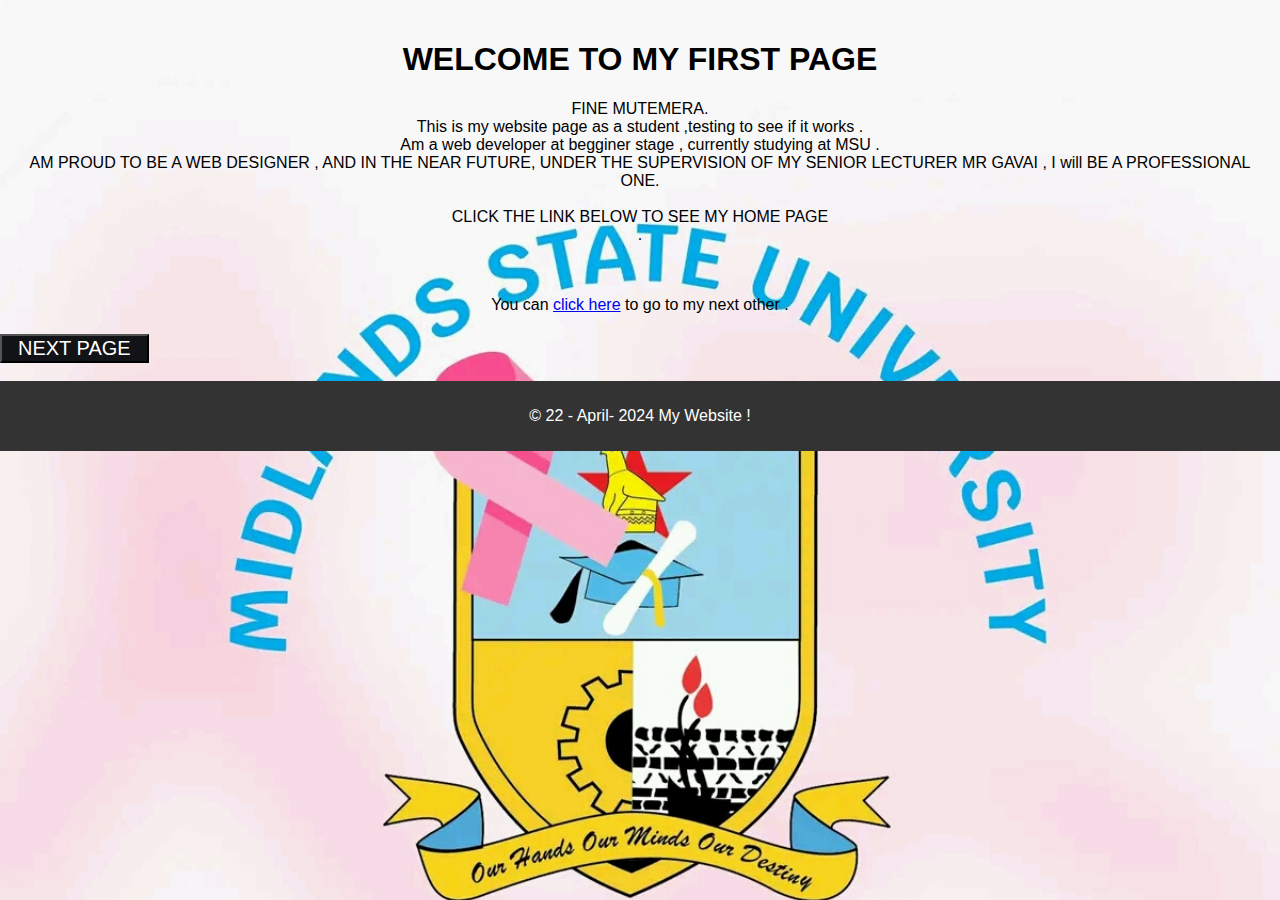
<file: index.html>
<!DOCTYPE html>
<html>
<head>
  <title> first page</title>
   <meta http-equiv="CONTENT-TYPE" content="text/html; charset=UTF-8">
  <link rel="stylesheet" type="text/css" href="HOMEPAGE.css">
   
</head>
<body>
  <style>  p{ text-color:blue;}</style>
    <header>
        <h1> WELCOME TO MY FIRST PAGE </h1>
      <p> 
        FINE MUTEMERA.<br>
  This is my website page as a student ,testing to see if it works .<br> Am a web developer at begginer stage , currently studying at MSU .<br>
  AM PROUD TO BE A WEB DESIGNER , AND IN THE NEAR FUTURE, UNDER THE SUPERVISION OF MY SENIOR LECTURER MR GAVAI , I will BE  A PROFESSIONAL ONE.<br>
  <BR> CLICK THE LINK BELOW TO SEE MY HOME PAGE  </BR>
.<br>
  
      </p>
      <br></br>
      
  <p2>You can <a href="HOMEPAGE .html">click here</a> to go to my next other .</p2>
    </header>
      <button> 
    <nav>
        <ul>
          <li><a href="HOMEPAGE .html"> NEXT PAGE  </a></li></br>
        </ul>
    </nav>  
    </button>
<br>
</br>
<footer>
  <p> &copy 22 - April- 2024 My Website !</p>
</footer>
</body>
</html>
</file>
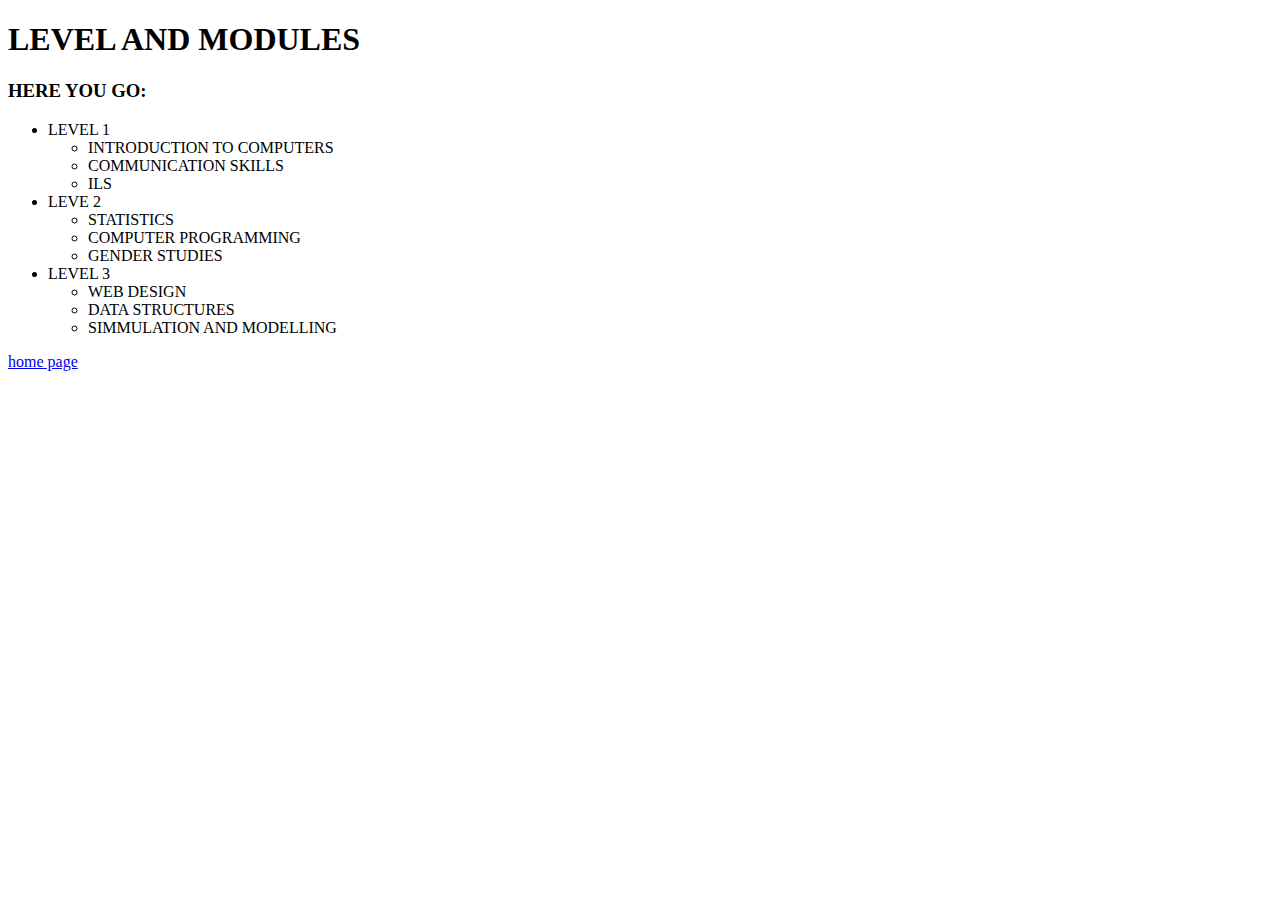
<file: LEVEL AND MODULE.html>
<!DOCTYPE html>

<html>
<head>
  <meta http-equiv="CONTENT-TYPE" content="text/html; charset=UTF-8">
  <LINK rel="sylesheet" type="text/css" href="web page 1.css"> 
  <title> Level and Modules</title>
</head>
<body>
  
  <h1> LEVEL AND MODULES </h1>
  
      <h3> HERE YOU GO:</h3>
        <ul>
            <li> LEVEL 1
                <ul>
                    <li> INTRODUCTION TO COMPUTERS </li>
                    <li> COMMUNICATION SKILLS</li>
                    <li> ILS</li>
                </ul>
            </li>
            <li> LEVE 2
                <ul>
                    <li>STATISTICS </li>
                    <li>COMPUTER PROGRAMMING</li>
                    <li>GENDER STUDIES</li>
                </ul>
            </li>
            <li> LEVEL 3
                <ul>
                    <li> WEB DESIGN</li>
                    <li>DATA STRUCTURES</li>
                    <li> SIMMULATION AND MODELLING</li>
                </ul>
            </li>
        </ul>
    
  <a href="HOMEPAGE .html"> home page</a>
</body>
</html>
</file>
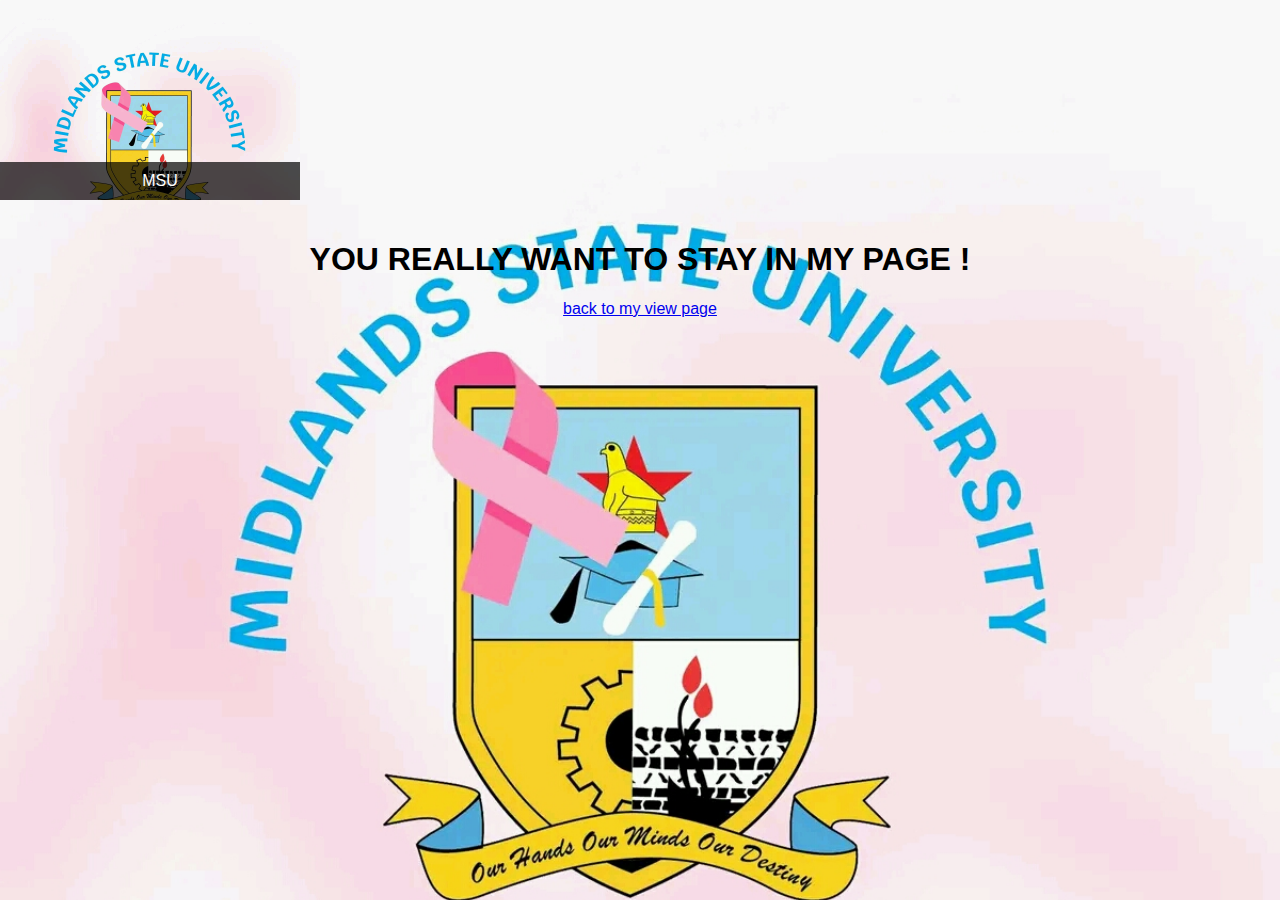
<file: nextpage.html>
<!DOCTYPE html>

<html>
<head>
  <title>Image Styling</title>
  <style>
    .image-container {
      position: relative;
      width: 300px;
      height: 200px;
      overflow: hidden;
    }
    
    .image-container img {
      display: block;
      width: 100%;
      height: auto;
    }
    
    .image-caption {
      position: absolute;
      bottom: 0;
      left: 0;
      width: 100%;
      background-color: rgba(0, 0, 0, 0.7);
      color: #fff;
      padding: 10px;
      text-align: center;
      font-size: 16px;
    }
  </style>
</head>
<body>
  <div class="image-container">
    <img src="FB_IMG_16987404737026169.jpg" alt="Description of the image">
    <div class="image-caption"> MSU </div>
  </div>


  <meta http-equiv="CONTENT-TYPE" content="text/html; charset=UTF-8">
  <link rel="stylesheet" type="text/css" href="HOMEPAGE.css">
  <title> EXIT</title>
</head>
<body>
  <header> 
    
  <h1> YOU REALLY WANT TO STAY IN MY PAGE !
  </h1>
  <a href="index.html"> back to my view page</a>
  </header>
</body>
</html>
</file>
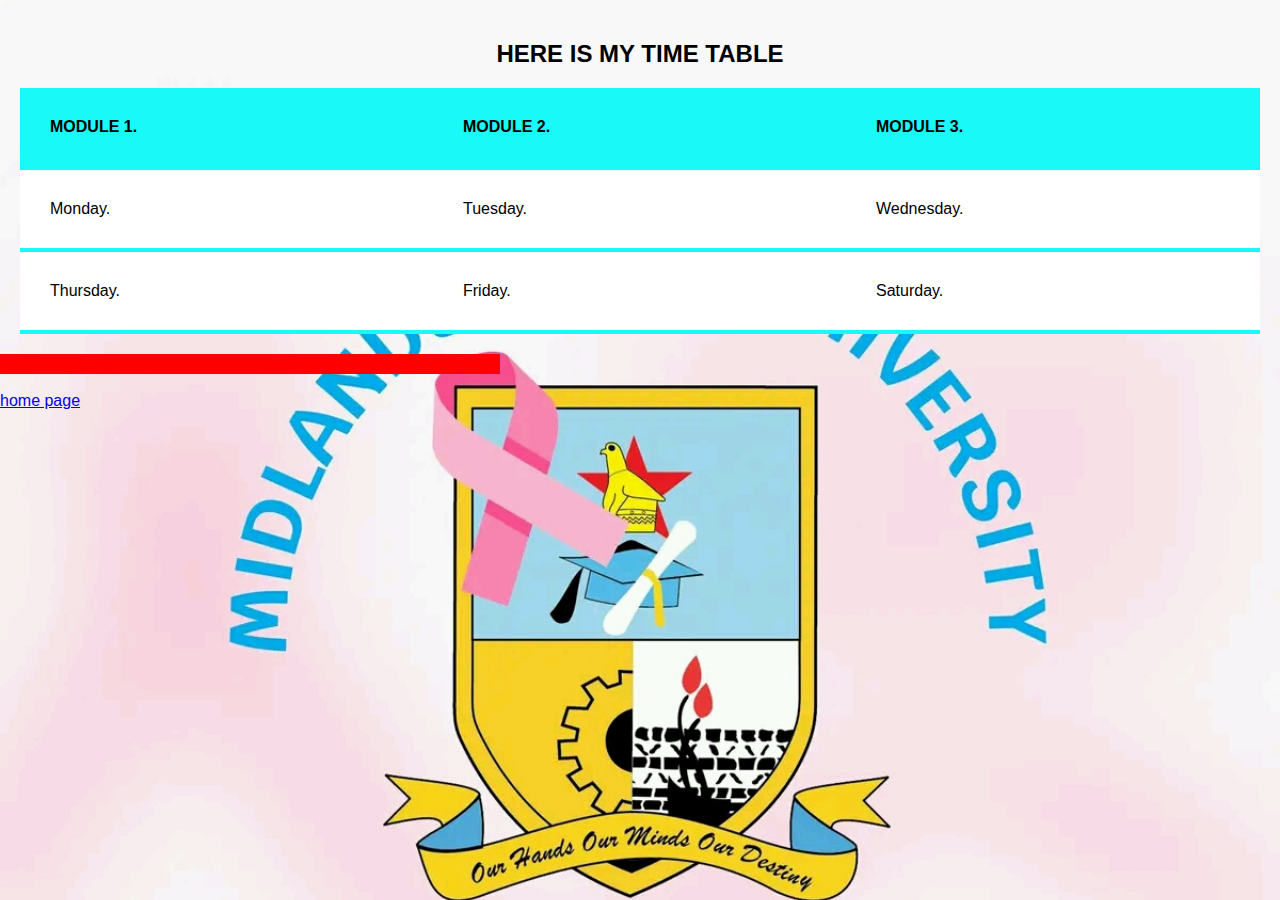
<file: timetable.html>
<!DOCTYPE html>

<html>
<head>
  <meta http-equiv="CONTENT-TYPE" content="text/html; charset=UTF-8">
  <link rel = "stylesheet" type="text/css" href="HOMEPAGE.css">
  <title>MY TIME TABLE </title>
</head>
<body>
  
 
  
  <main>
        <h2> HERE IS MY TIME TABLE </h2>
        <table>
            <tr>
                <th>MODULE 1.</th>
                <th>MODULE 2.</th>
                <th>MODULE 3.</th>
            </tr>
            <tr>
                <td> Monday.</td>
                <td> Tuesday.</td>
                <td> Wednesday.</td>
            </tr>
            <tr>
                <td> Thursday.</td>
                <td> Friday.</td>
                <td> Saturday.</td>
            </tr>
        </table>
  </main>
  
 
<head2>
 
  <style>
    .box {
      width: 500px;
      height: 20px;
      background-color: red;
      position: relative;
      animation-name: move;
      animation-duration: 2s;
      animation-timing-function: linear;
      animation-delay: 1s;
      animation-iteration-count: infinite;
      animation-direction: alternate;
    }
    
    @keyframes move {
      0% {
        left: 0;
      }
      
      50% {
        left: 300px;
        background-color: blue;
      }
      
      100% {
        left: 0;
      }
    }
  </style>
</head>
<body>
  <div class="box"></div>
<br>
  
    <a href="HOMEPAGE .html"> home page</a>
</body>
</html>
</file>
<file: HOMEPAGE.css>
/* Global Styles */
body {
  
  font-family: Arial, sans-serif;
  margin: 0;
  padding: 0;
  
}

body {
  background-image: url('FB_IMG_16987404737026169.jpg');
  background-repeat: no-repeat;
  background-size: cover;
}
.container{
  
  padding: 20px ;
  margin: 2 ;
  max-width: 900px ;
  
}

/* Header and Navigation */
header {
  background-color: #333
  color: #fff;
  padding: 20px;
  text-align: center;
}

p2 {
  text-align: left;
}

nav ul {
  list-style-type: none;
  margin: 0;
  padding: 0;
  display: flex;
  justify-content: center;
}

nav ul li {
  margin: 0 10px;
  text-decoration-color:#f2f2f2 ;
}

nav ul li a {
  color: #fff;
  text-decoration: none;
}

/* Main Content */
main {
  padding: 20px;
  text-align: center;
}

/* Tables */
table {
  width: 100%;
  border-collapse: collapse;
  border-block-end-color: #ffffff ;
}

th, td {
  padding: 30px;
  background-color: #ffffff ;
  text-align: left;
  text-decoration-color: #ffffff;
  border-bottom: 4px solid #18F9F8;
}

th {
  background-color: #18F9F8;
}

button {
  text-emphasis-color: #121317 ;
  background-color: #121317 ;
  font-size : 20px; 
  position : absoute ;
}

/* Nested Lists */
ul {
  list-style-type: none;
  padding: 2;
}

ul ul {
  margin-left: 10px;
}

/* Images */
img {
  max-width: 100%;
  height: auto;
}

/* Footer */
footer {
  background-color: #333;
  color: #fff;
  padding: 10px;
  text-align: center;
}
</file>
<file: web page 1.css>
body {
  background-image: url('FB_IMG_16987404737026169.jpg');/*was overriden by below code*/
  background-image: linear-gradient(to bottom right, #ff0000, #0000ff);
  background-repeat: no-repeat;
  background-position: center;
  background-size: cover;
  background-attachment: fixed;
  background-color: #f2f2f2; /* Fallback color */

}


/* Header and Navigation */
header {
  background-color: #333
  color: #fff;
  padding: 20px;
  text-align: center;
}



/* Footer */
footer {
  background-color: #333;
  color: #fff;
  padding: 10px;
  text-align: center;
}
</file>
